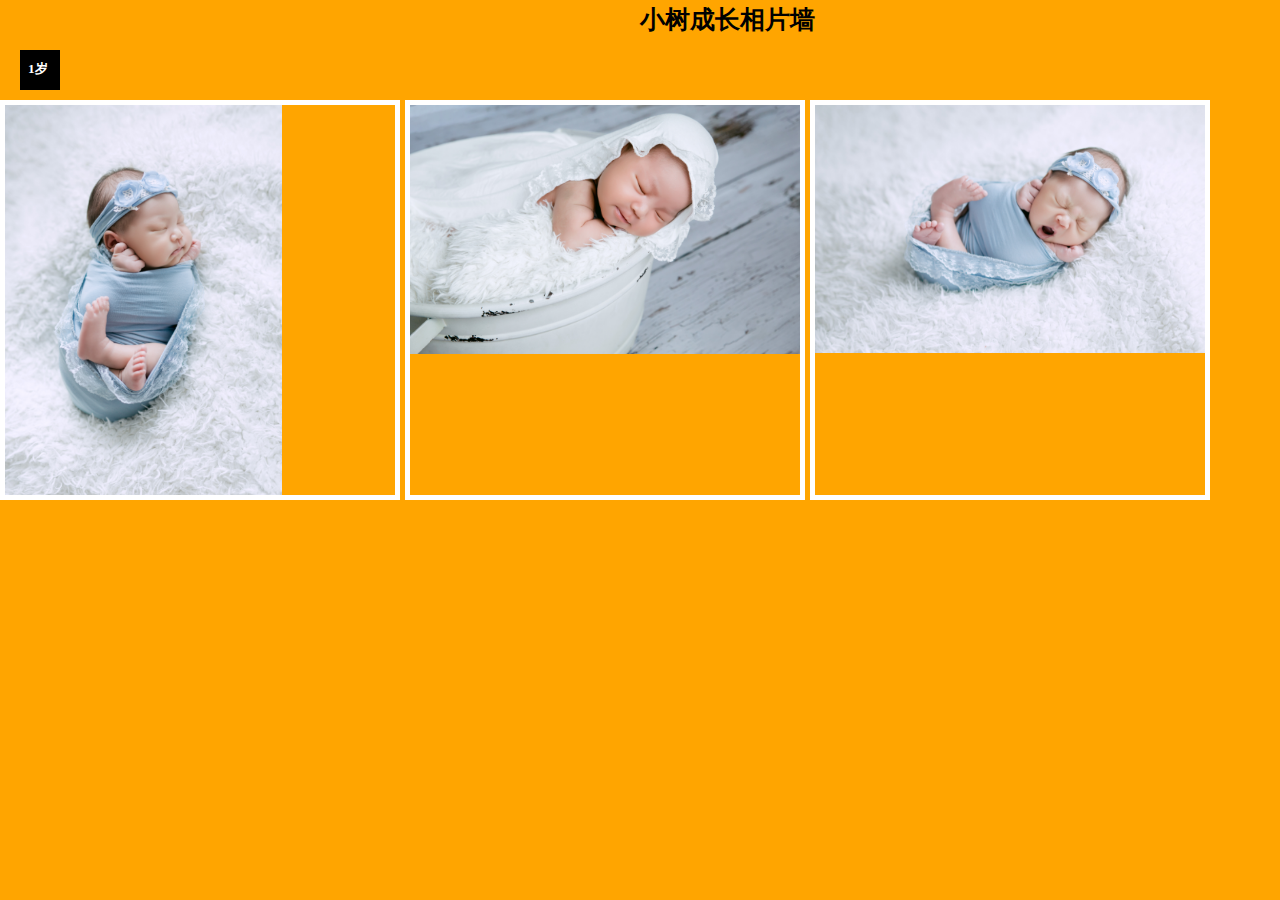
<file: index.html>
﻿<!DOCTYPE html>
<html>
	<head>
		<meta charset="UTF-8">
		<title></title>
		<link rel="stylesheet" type="text/css" href="tree_photo.css"/>
		<style type="text/css">
			*{
				padding: 0;
				margin: 0;
			}
			body{
				background-color: orange;
			}
			h2{
				width: 200px;
				height: 40px;
				line-height: 40px;
				font-size: 25px;
				font-weight: bolder;
				margin: 0 50%;
				/*margin: 40px auto;*/
			}
			.one_year{
				width: 1600px;
				height: 400px;
				/*background-color: red;*/
				margin-top:60px;
			}
			.index{
				position: relative;
				top: -50px;
				left: 20px;
			}
			.index h5{
				width: 40px;
				height: 40px;
				color: white;
				position: absolute;
				z-index: 1;
				left:8px;
				top: 10px;
			}
			.index span{
				display: inline-block;
				width: 40px;
				height: 40px;
				background-color: black;
				position: absolute;
				animation: change 3s linear 0s infinite normal;
			}
			.pic ul{
				list-style: none;
				width: 1600px;
				height: 400px;
			}
			.pic ul li{
				float: left;
				width: 400px;
				height: 400px;
				box-sizing: border-box;
				margin-right: 5px;
				border: 5px solid white;
				background-repeat: no-repeat;
				background-size: contain;
				/*background-size: auto 400px;*/
				/*border-radius:0px ;*/
				transition: border-radius 1s linear 0s;
			}
			/*.one_year .pic ul li:hover{
				border-radius:200px
			}
			.pic ul li:nth-child(1){
				background-image: url(pic/jacky/1.png);
			}
			.pic ul li:nth-child(2){
				background-image: url(pic/jacky/2.jpg);
			}
			.pic ul li:nth-child(3){
				background-image: url(pic/jacky/3.jpg);
			}*/
			
		</style>
	</head>
	<body>
		<h2>小树成长相片墙</h2>
			<div class="one_year">
					<div class="index">
						<h5>1岁</h5>
						<span id="index"></span> <!--index背景动画-->
					</div>
					<div class="pic">
						<ul>
							<li></li>
							<li></li>
							<li></li>
						</ul>
					</div>
			</div>
		</div>
	</body>
</html>
</file>
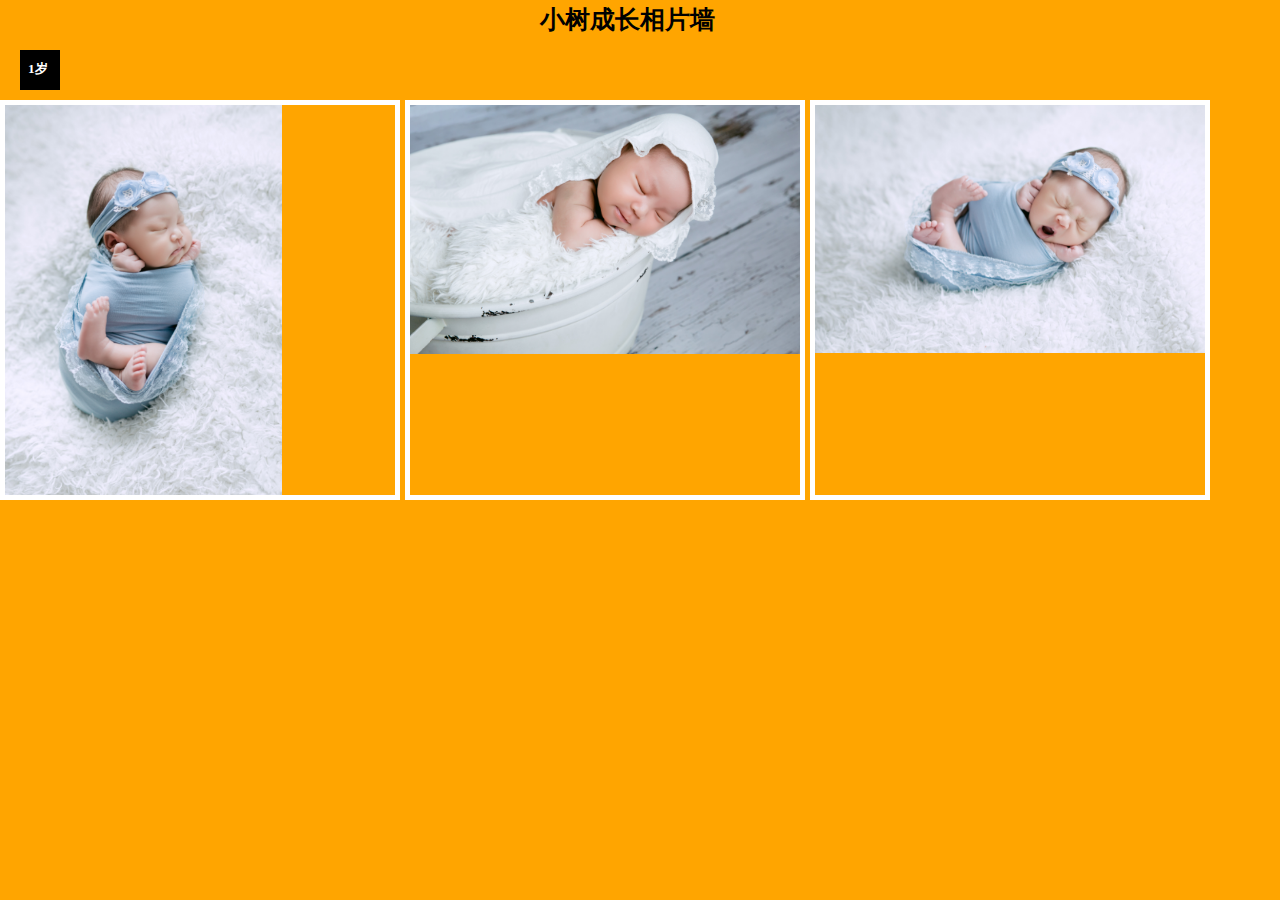
<file: tree.html>
﻿<!DOCTYPE html>
<html>
	<head>
		<meta charset="UTF-8">
		<title></title>
		<link rel="stylesheet" type="text/css" href="tree_photo.css"/>
		<style type="text/css">
			*{
				padding: 0;
				margin: 0;
			}
			body{
				background-color: orange;
			}
			h2{
				width: 200px;
				height: 40px;
				line-height: 40px;
				font-size: 25px;
				font-weight: bolder;
				margin: 0 auto;
				/*margin: 40px auto;*/
			}
			.one_year{
				width: 1600px;
				height: 400px;
				/*background-color: red;*/
				margin-top:60px;
			}
			.index{
				position: relative;
				top: -50px;
				left: 20px;
			}
			.index h5{
				width: 40px;
				height: 40px;
				color: white;
				position: absolute;
				z-index: 1;
				left:8px;
				top: 10px;
			}
			.index span{
				display: inline-block;
				width: 40px;
				height: 40px;
				background-color: black;
				position: absolute;
				animation: change 3s linear 0s infinite normal;
			}
			.pic ul{
				list-style: none;
				width: 1600px;
				height: 400px;
			}
			.pic ul li{
				float: left;
				width: 400px;
				height: 400px;
				box-sizing: border-box;
				margin-right: 5px;
				border: 5px solid white;
				background-repeat: no-repeat;
				background-size: contain;
				/*background-size: auto 400px;*/
				/*border-radius:0px ;*/
				transition: border-radius 1s linear 0s;
			}
			/*.one_year .pic ul li:hover{
				border-radius:200px
			}
			.pic ul li:nth-child(1){
				background-image: url(pic/jacky/1.png);
			}
			.pic ul li:nth-child(2){
				background-image: url(pic/jacky/2.jpg);
			}
			.pic ul li:nth-child(3){
				background-image: url(pic/jacky/3.jpg);
			}*/
			
		</style>
	</head>
	<body>
		<h2>小树成长相片墙</h2>
			<div class="one_year">
					<div class="index">
						<h5>1岁</h5>
						<span id="index"></span> <!--index背景动画-->
					</div>
					<div class="pic">
						<ul>
							<li></li>
							<li></li>
							<li></li>
						</ul>
					</div>
			</div>
		</div>
	</body>
</html>
</file>
<file: tree_photo.css>
@keyframes change{
				0%{border-radius: 20px;}
				20%{border-radius: 0px;transform: scale(1.2)}
				40%{ transform: rotateZ(360deg) scale(1.2)}
				/*60%{border-radius: 0px; transform: rotateZ(360deg) scale(1.5) }*/
				80%{scale(1);  border-radius: 15px; opacity: 0.7; }
				90%{scale(1);  border-radius: 15px; opacity: 0.5; }
				100%{scale(1); border-radius: 20px; opacity: 1; }
			}
			
			
		.one_year .pic ul li:hover{
				border-radius:200px
			}
			.pic ul li:nth-child(1){
				background-image: url(pic/1.png);
			}
			.pic ul li:nth-child(2){
				background-image: url(pic/2.png);
			}
			.pic ul li:nth-child(3){
				background-image: url(pic/3.png);
			}
</file>
